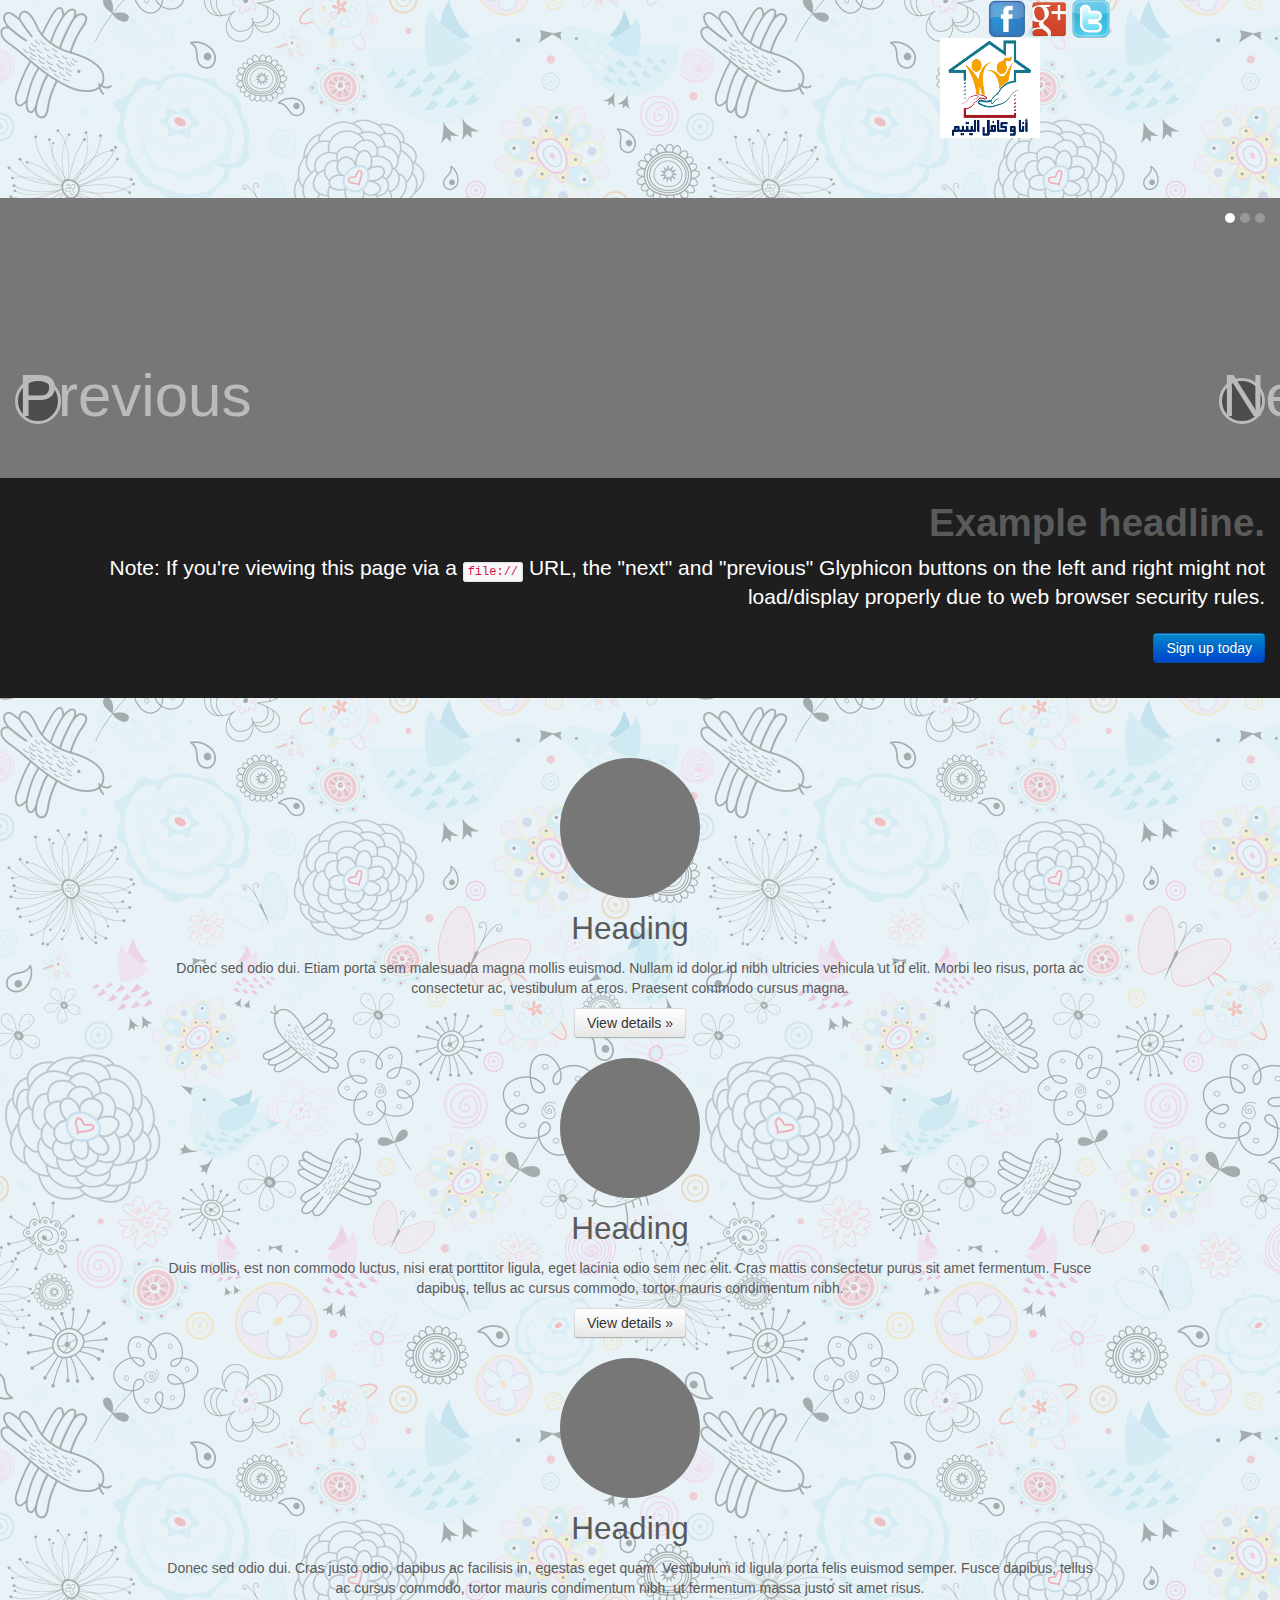
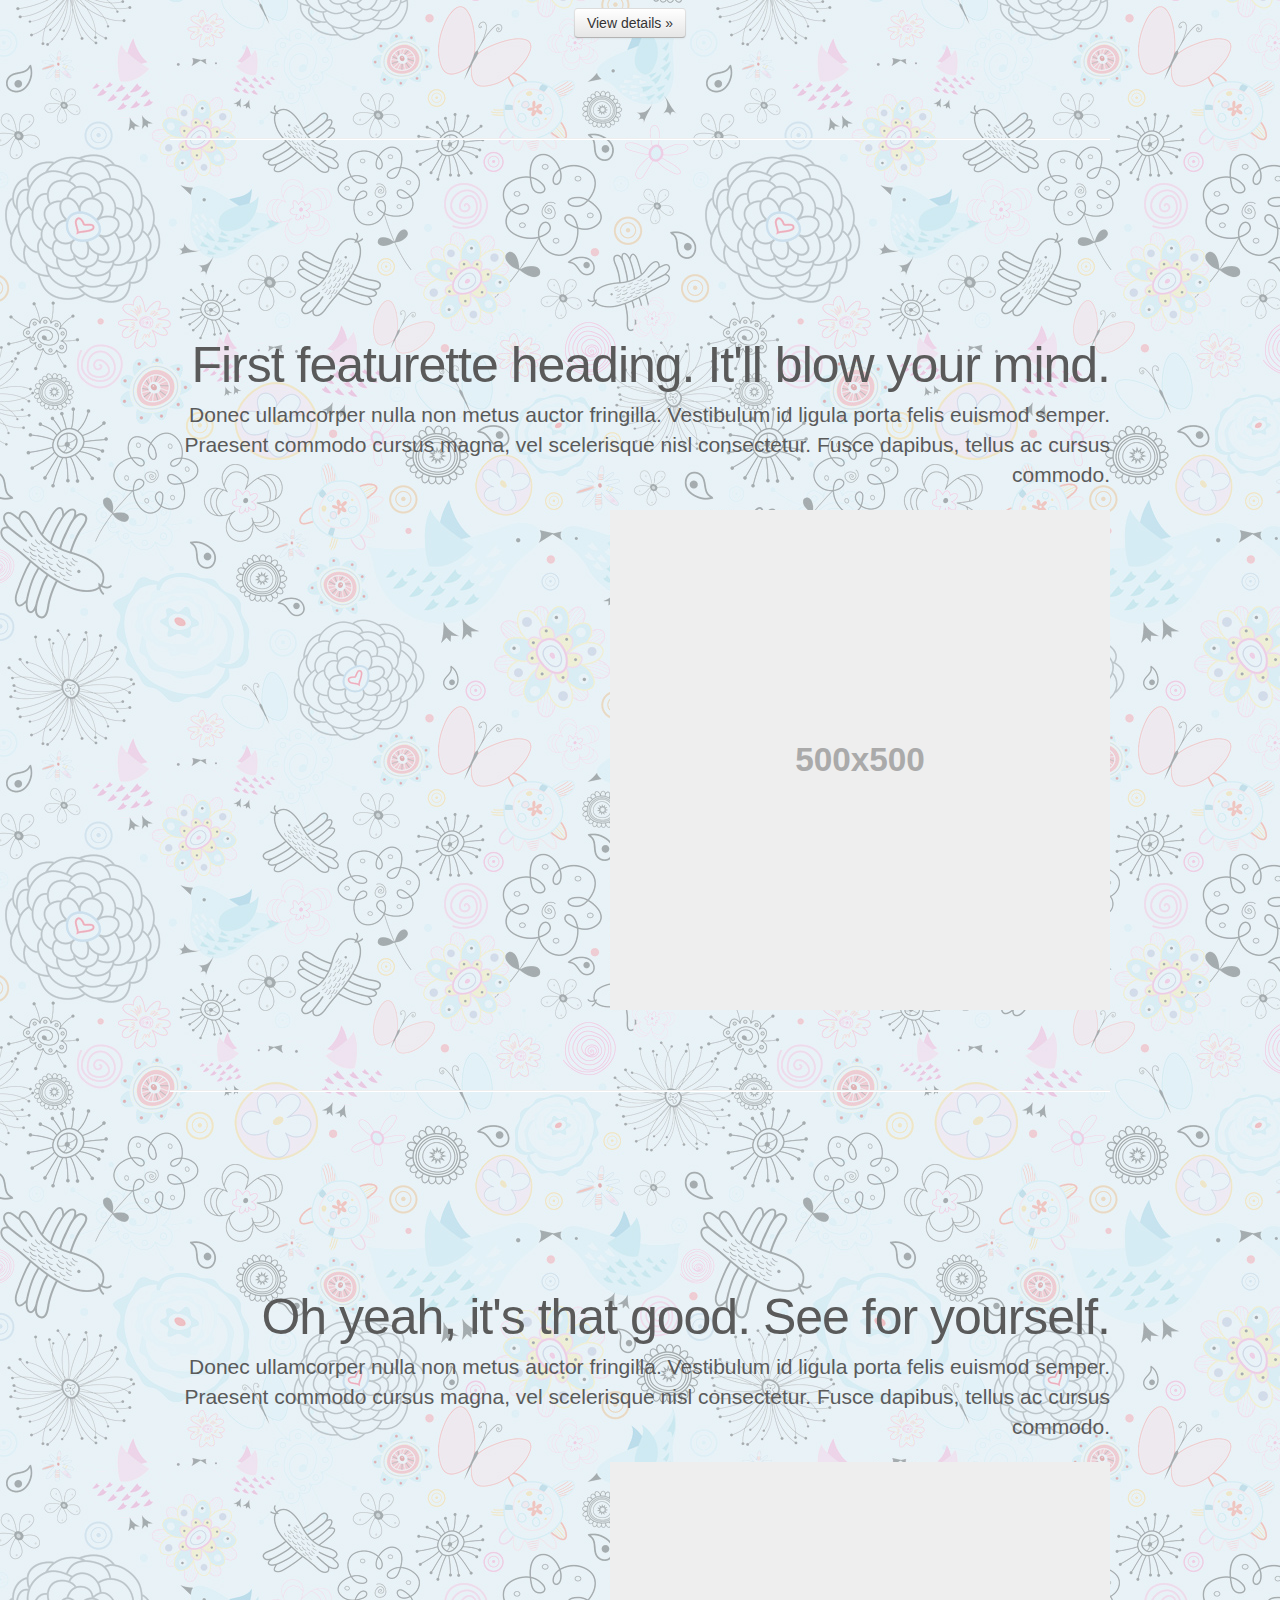
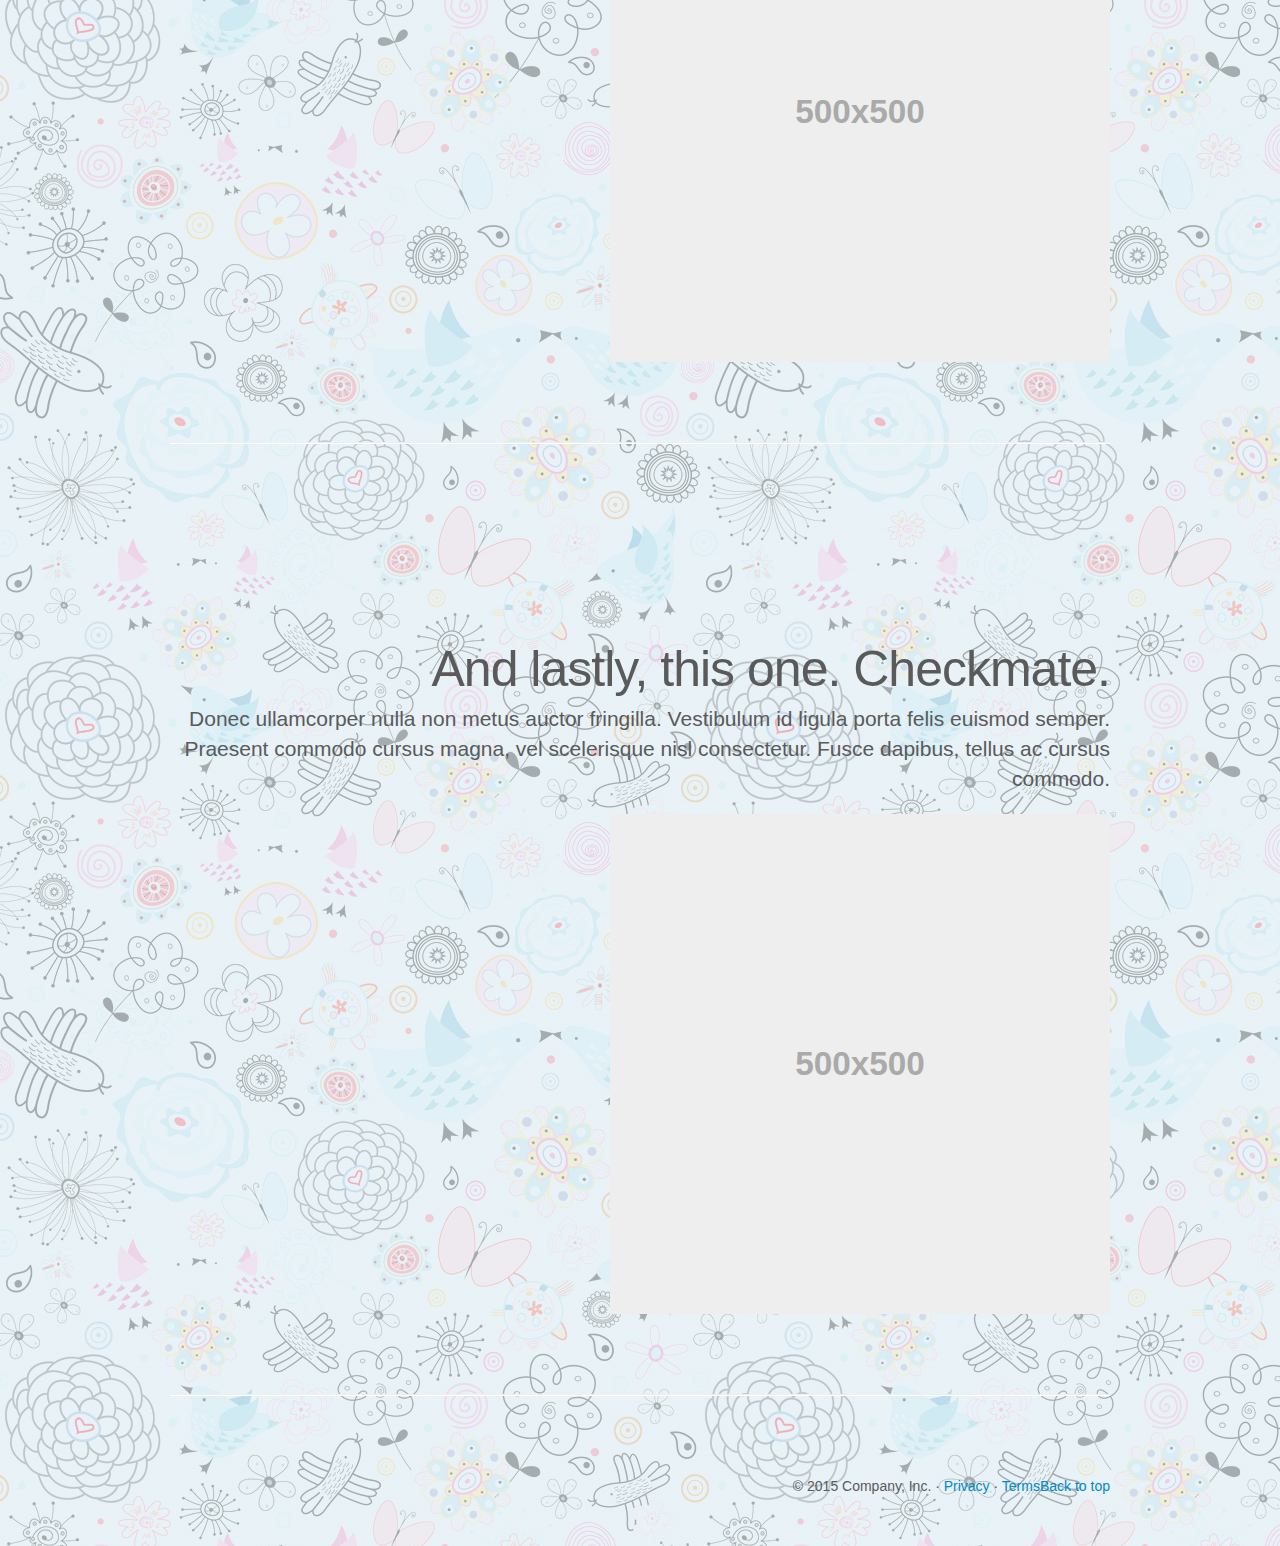
<file: index_init.html>
<!DOCTYPE html>
<!-- saved from url=(0043)http://getbootstrap.com/examples/carousel/# -->
<html lang="en"><head><meta http-equiv="Content-Type" content="text/html; charset=UTF-8">
    <meta charset="utf-8">
    <meta http-equiv="X-UA-Compatible" content="IE=edge">
    <meta name="viewport" content="width=device-width, initial-scale=1">
    <!-- The above 3 meta tags *must* come first in the head; any other head content must come *after* these tags -->
    <meta name="description" content="">
    <meta name="author" content="">
    <link rel="icon" href="http://getbootstrap.com/favicon.ico">

    <title>Carousel Template for Bootstrap</title>

    <!-- Bootstrap core CSS -->
    <link href="./css/bootstrap.min.css" rel="stylesheet">

    <!-- IE10 viewport hack for Surface/desktop Windows 8 bug -->
    <link href="./css/ie10-viewport-bug-workaround.css" rel="stylesheet">

    <!-- Just for debugging purposes. Don't actually copy these 2 lines! -->
    <!--[if lt IE 9]><script src="../../assets/js/ie8-responsive-file-warning.js"></script><![endif]-->
    <script src="./js/ie-emulation-modes-warning.js"></script><style type="text/css"></style>

    <!-- HTML5 shim and Respond.js for IE8 support of HTML5 elements and media queries -->
    <!--[if lt IE 9]>
      <script src="https://oss.maxcdn.com/html5shiv/3.7.2/html5shiv.min.js"></script>
      <script src="https://oss.maxcdn.com/respond/1.4.2/respond.min.js"></script>
    <![endif]-->

    <!-- Custom styles for this template -->
    <link href="./css/carousel.css" rel="stylesheet">
    <link href="./css/index.css" rel="stylesheet">
  </head>
<!-- NAVBAR
================================================== -->
  <body>
    <div class="header">
      <div class="container">
      <div class="row">
        <div id="followus" class="col-lg-3">
            <img src="./img/fb.png" alt="fb">
            <img src="./img/gp.png" alt="gp">
            <img src="./img/twi.png" alt="twi">
        </div>

        <div id="logo" class="col-lg-offset-6 col-lg-3" >
          <img src="./img/logo.jpg" alt="logo">
        </div>
      </div>

      </div>

    </div>
    <div class="navbar-wrapper">
      <div class="container">

        <nav class="navbar navbar-inverse navbar-static-top">
          <div class="container">
            <div id="navbar" class="navbar-collapse collapse">
              <ul class="nav navbar-nav">
                <li class="active"><a href="#">الرئيسية</a></li>
                <li><a href="#">عن الجمعية</a></li>
                <li><a href="#">القانون الاساسي للجمعية</a></li>
                <li><a href="#">مشاريع الجمعية</a></li>
                <li><a href="#">كفل يتيم</a></li>
                <li><a href="#">صور</a></li>
                <li><a href="#">راسلونا</a></li>
                <li class="dropdown">
                  <a href="#" class="dropdown-toggle" data-toggle="dropdown" role="button" aria-haspopup="true" aria-expanded="false">الأساس القانوني <span class="caret"></span></a>
                  <ul class="dropdown-menu">
                    <li><a href="#">ظهير الجمعيات</a></li>
                    <li><a href="#">الترخيص النهائي للجمعية</a></li>
                    <li><a href="#">قوانين الجمعيات</a></li>
                  </ul>
                </li>

              </ul>
            </div>
          </div>
        </nav>

      </div>
    </div>


    <!-- Carousel
    ================================================== -->
    <div id="myCarousel" class="carousel slide" data-ride="carousel">
      <!-- Indicators -->
      <ol class="carousel-indicators">
        <li data-target="#myCarousel" data-slide-to="0" class="active"></li>
        <li data-target="#myCarousel" data-slide-to="1" class=""></li>
        <li data-target="#myCarousel" data-slide-to="2" class=""></li>
      </ol>
      <div class="carousel-inner" role="listbox">
        <div class="item active">
          <img class="first-slide" src="[data-uri]" alt="First slide">
          <div class="container">
            <div class="carousel-caption">
              <h1>Example headline.</h1>
              <p>Note: If you're viewing this page via a <code>file://</code> URL, the "next" and "previous" Glyphicon buttons on the left and right might not load/display properly due to web browser security rules.</p>
              <p><a class="btn btn-lg btn-primary" href="./Carousel Template for Bootstrap_files/Carousel Template for Bootstrap.html" role="button">Sign up today</a></p>
            </div>
          </div>
        </div>
        <div class="item">
          <img class="second-slide" src="[data-uri]" alt="Second slide">
          <div class="container">
            <div class="carousel-caption">
              <h1>Another example headline.</h1>
              <p>Cras justo odio, dapibus ac facilisis in, egestas eget quam. Donec id elit non mi porta gravida at eget metus. Nullam id dolor id nibh ultricies vehicula ut id elit.</p>
              <p><a class="btn btn-lg btn-primary" href="./Scripts_bootstrap_alyatim/Carousel Template for Bootstrap.html" role="button">Learn more</a></p>
            </div>
          </div>
        </div>
        <div class="item">
          <img class="third-slide" src="[data-uri]" alt="Third slide">
          <div class="container">
            <div class="carousel-caption">
              <h1>One more for good measure.</h1>
              <p>Cras justo odio, dapibus ac facilisis in, egestas eget quam. Donec id elit non mi porta gravida at eget metus. Nullam id dolor id nibh ultricies vehicula ut id elit.</p>
              <p><a class="btn btn-lg btn-primary" href="./Scripts_bootstrap_alyatim/Carousel Template for Bootstrap.html" role="button">Browse gallery</a></p>
            </div>
          </div>
        </div>
      </div>
      <a class="left carousel-control" href="http://getbootstrap.com/examples/carousel/#myCarousel" role="button" data-slide="prev">
        <span class="glyphicon glyphicon-chevron-left" aria-hidden="true"></span>
        <span class="sr-only">Previous</span>
      </a>
      <a class="right carousel-control" href="http://getbootstrap.com/examples/carousel/#myCarousel" role="button" data-slide="next">
        <span class="glyphicon glyphicon-chevron-right" aria-hidden="true"></span>
        <span class="sr-only">Next</span>
      </a>
    </div><!-- /.carousel -->


    <!-- Marketing messaging and featurettes
    ================================================== -->
    <!-- Wrap the rest of the page in another container to center all the content. -->

    <div class="container marketing">

      <!-- Three columns of text below the carousel -->
      <div class="row">
        <div class="col-lg-4">
          <img class="img-circle" src="[data-uri]" alt="Generic placeholder image" width="140" height="140">
          <h2>Heading</h2>
          <p>Donec sed odio dui. Etiam porta sem malesuada magna mollis euismod. Nullam id dolor id nibh ultricies vehicula ut id elit. Morbi leo risus, porta ac consectetur ac, vestibulum at eros. Praesent commodo cursus magna.</p>
          <p><a class="btn btn-default" href="./Carousel Template for Bootstrap_files/Carousel Template for Bootstrap.html" role="button">View details »</a></p>
        </div><!-- /.col-lg-4 -->
        <div class="col-lg-4">
          <img class="img-circle" src="[data-uri]" alt="Generic placeholder image" width="140" height="140">
          <h2>Heading</h2>
          <p>Duis mollis, est non commodo luctus, nisi erat porttitor ligula, eget lacinia odio sem nec elit. Cras mattis consectetur purus sit amet fermentum. Fusce dapibus, tellus ac cursus commodo, tortor mauris condimentum nibh.</p>
          <p><a class="btn btn-default" href="./Scripts_bootstrap_alyatim/Carousel Template for Bootstrap.html" role="button">View details »</a></p>
        </div><!-- /.col-lg-4 -->
        <div class="col-lg-4">
          <img class="img-circle" src="[data-uri]" alt="Generic placeholder image" width="140" height="140">
          <h2>Heading</h2>
          <p>Donec sed odio dui. Cras justo odio, dapibus ac facilisis in, egestas eget quam. Vestibulum id ligula porta felis euismod semper. Fusce dapibus, tellus ac cursus commodo, tortor mauris condimentum nibh, ut fermentum massa justo sit amet risus.</p>
          <p><a class="btn btn-default" href="./Scripts_bootstrap_alyatim/Carousel Template for Bootstrap.html" role="button">View details »</a></p>
        </div><!-- /.col-lg-4 -->
      </div><!-- /.row -->


      <!-- START THE FEATURETTES -->

      <hr class="featurette-divider">

      <div class="row featurette">
        <div class="col-md-7">
          <h2 class="featurette-heading">First featurette heading. <span class="text-muted">It'll blow your mind.</span></h2>
          <p class="lead">Donec ullamcorper nulla non metus auctor fringilla. Vestibulum id ligula porta felis euismod semper. Praesent commodo cursus magna, vel scelerisque nisl consectetur. Fusce dapibus, tellus ac cursus commodo.</p>
        </div>
        <div class="col-md-5">
          <img class="featurette-image img-responsive center-block" data-src="holder.js/500x500/auto" alt="500x500" src="[data-uri]" data-holder-rendered="true">
        </div>
      </div>

      <hr class="featurette-divider">

      <div class="row featurette">
        <div class="col-md-7 col-md-push-5">
          <h2 class="featurette-heading">Oh yeah, it's that good. <span class="text-muted">See for yourself.</span></h2>
          <p class="lead">Donec ullamcorper nulla non metus auctor fringilla. Vestibulum id ligula porta felis euismod semper. Praesent commodo cursus magna, vel scelerisque nisl consectetur. Fusce dapibus, tellus ac cursus commodo.</p>
        </div>
        <div class="col-md-5 col-md-pull-7">
          <img class="featurette-image img-responsive center-block" data-src="holder.js/500x500/auto" alt="500x500" src="[data-uri]" data-holder-rendered="true">
        </div>
      </div>

      <hr class="featurette-divider">

      <div class="row featurette">
        <div class="col-md-7">
          <h2 class="featurette-heading">And lastly, this one. <span class="text-muted">Checkmate.</span></h2>
          <p class="lead">Donec ullamcorper nulla non metus auctor fringilla. Vestibulum id ligula porta felis euismod semper. Praesent commodo cursus magna, vel scelerisque nisl consectetur. Fusce dapibus, tellus ac cursus commodo.</p>
        </div>
        <div class="col-md-5">
          <img class="featurette-image img-responsive center-block" data-src="holder.js/500x500/auto" alt="500x500" src="[data-uri]" data-holder-rendered="true">
        </div>
      </div>

      <hr class="featurette-divider">

      <!-- /END THE FEATURETTES -->


      <!-- FOOTER -->
      <footer>
        <p class="pull-right"><a href="./Scripts_bootstrap_alyatim/Carousel Template for Bootstrap.html">Back to top</a></p>
        <p>© 2015 Company, Inc. · <a href="./Scripts_bootstrap_alyatim/Carousel Template for Bootstrap.html">Privacy</a> · <a href="./Scripts_bootstrap_alyatim/Carousel Template for Bootstrap.html">Terms</a></p>
      </footer>

    </div><!-- /.container -->


    <!-- Bootstrap core JavaScript
    ================================================== -->
    <!-- Placed at the end of the document so the pages load faster -->
    <script src="./js/jquery.min.js"></script>
    <script>window.jQuery || document.write('<script src="../../assets/js/vendor/jquery.min.js"><\/script>')</script>
    <script src="./js/bootstrap.min.js"></script>
    <!-- Just to make our placeholder images work. Don't actually copy the next line! -->
    <script src="./js/holder.min.js"></script>
    <!-- IE10 viewport hack for Surface/desktop Windows 8 bug -->
    <script src="./js/ie10-viewport-bug-workaround.js"></script>

  

<svg xmlns="http://www.w3.org/2000/svg" width="500" height="500" viewBox="0 0 500 500" preserveAspectRatio="none" style="display: none; visibility: hidden; position: absolute; top: -100%; left: -100%;"><defs><style type="text/css"></style></defs><text x="0" y="25" style="font-weight:bold;font-size:25pt;font-family:Arial, Helvetica, Open Sans, sans-serif">500x500</text></svg></body></html>
</file>
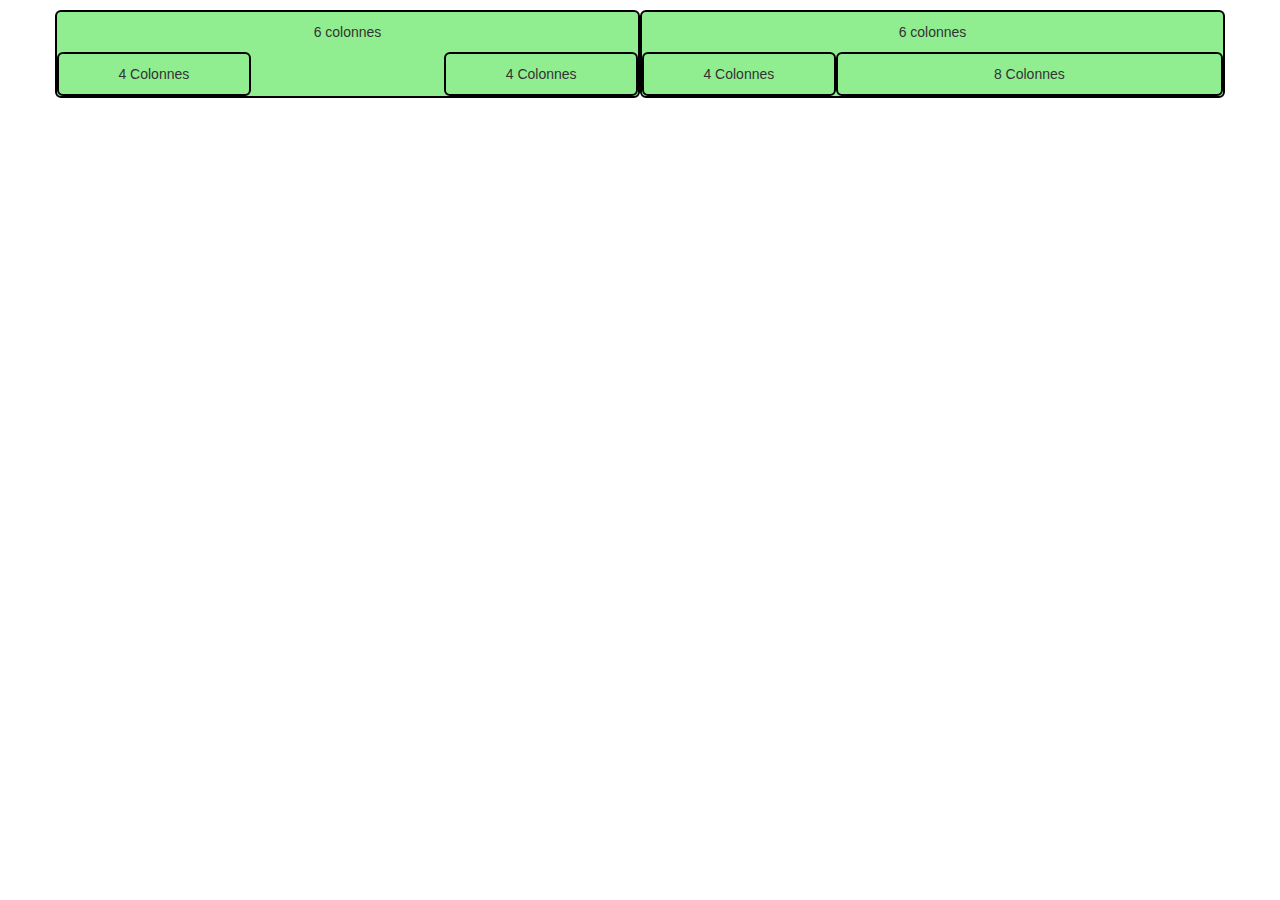
<file: tuto.html>
<!DOCTYPE html>
<html>
  <head>
    <link href="bootstrap.min.css" rel="stylesheet">
    <link href="tuto.css" rel="stylesheet">
  </head>
  <body>
    <div class="container">
      <div class="row">
        <div class="col-lg-6">6 colonnes
          <div class="row">
            <div class="col-lg-4">4 Colonnes</div>
            <div class="col-lg-4 col-lg-offset-4">4 Colonnes</div>
            </div>
        </div>
        <div class="col-lg-6">6 colonnes
          <div class="row">
            <div class="col-lg-4">4 Colonnes</div>
            <div class="col-lg-8">8 Colonnes</div>
          </div>
        </div>
      </div>
    </div>
  </body>
</html>
</file>
<file: css/carousel.css>
/* GLOBAL STYLES
-------------------------------------------------- */
/* Padding below the footer and lighter body text */

body {
  padding-bottom: 40px;
  color: #5a5a5a;
  background: url("../img/bg.jpg");
  text-align: right;


}


/* CUSTOMIZE THE NAVBAR
-------------------------------------------------- */

/* Special class on .container surrounding .navbar, used for positioning it into place. */
.navbar-wrapper {
  font-size: 1.3em;
}

/* Flip around the padding for proper display in narrow viewports */
.navbar-wrapper > .container {
  padding-right: 0;
  padding-left: 0;
}
.navbar-wrapper .navbar {
  padding-right: 15px;
  padding-left: 15px;
    margin-top: 40px;

}
.navbar-wrapper .navbar .container {
  float: right;
  width: auto;
}
.navbar ul{
  float: right;
}
.navbar li{
  float: right;
}



/* CUSTOMIZE THE CAROUSEL
-------------------------------------------------- */

/* Carousel base class */
.carousel {
  height: 500px;
  margin-bottom: 60px;
}
/* Since positioning the image, we need to help out the caption */
.carousel-caption {
  z-index: 10;
}

/* Declare heights because of positioning of img element */
.carousel .item {
  height: 500px;
  background-color: #777;
}
.carousel-inner > .item > img {
  position: absolute;
  top: 0;
  left: 0;
  min-width: 100%;
  height: 500px;
}


/* MARKETING CONTENT
-------------------------------------------------- */

/* Center align the text within the three columns below the carousel */
.marketing .col-lg-4 {
  margin-bottom: 20px;
  text-align: center;
}
.marketing h2 {
  font-weight: normal;
}
.marketing .col-lg-4 p {
  margin-right: 10px;
  margin-left: 10px;
}


/* Featurettes
------------------------- */

.featurette-divider {
  margin: 80px 0; /* Space out the Bootstrap <hr> more */
}

/* Thin out the marketing headings */
.featurette-heading {
  font-weight: 300;
  line-height: 1;
  letter-spacing: -1px;
}


/* RESPONSIVE CSS
-------------------------------------------------- */

@media (min-width: 768px) {
  /* Navbar positioning foo */
  .navbar-wrapper {
    margin-top: 20px;
  }
  .navbar-wrapper .container {
    padding-right: 15px;
    padding-left: 15px;
  }
  .navbar-wrapper .navbar {
    padding-right: 0;
    padding-left: 0;
  }

  /* The navbar becomes detached from the top, so we round the corners */
  .navbar-wrapper .navbar {
    border-radius: 4px;
  }

  /* Bump up size of carousel content */
  .carousel-caption p {
    margin-bottom: 20px;
    font-size: 21px;
    line-height: 1.4;
  }

  .featurette-heading {
    font-size: 50px;
  }
}

@media (min-width: 992px) {
  .featurette-heading {
    margin-top: 120px;
  }
}
</file>
<file: css/index.css>
.page{
	background-color: rgba(255,255,255,0.8);
	border-left: 3px solid rgba(100,100,100,0.6);
	border-right: 3px solid rgba(100,100,100,0.6);
}

#logo img{
	width: 100px;
	height: 100px;
	margin: 0 70px;
}
#followus{
	border: none;
}
#followus img{
	width: 38px;
	height: 38px;
}
#followus h3{
	text-align: right;
}

#costumprayer label{
	float: right;
	font-size: 1.2em;
	font-weight: bold;
}
#costumprayer{
}
.panel{
	border-top: none;
	border-left: none;
	border-right: none;
}
.panel-default .panel-heading{
	background-color: rgb(233,242,247);
}
.panel-default h3{
	font-size: 1.5em;
	font-weight: bold;
}
#slide{
	  margin-top: -10px;

}
section h3{
	text-align: right;
	font-weight: bolder;
}
</file>
<file: tuto.css>
body {
  padding-top: 10px;
}
[class*="col-"], footer {
  background-color: lightgreen;
  border: 2px solid black;
  border-radius: 6px;
  line-height: 40px;
  text-align: center;
}
</file>
<file: css/ie10-viewport-bug-workaround.css>
/*!
 * IE10 viewport hack for Surface/desktop Windows 8 bug
 * Copyright 2014-2015 Twitter, Inc.
 * Licensed under MIT (https://github.com/twbs/bootstrap/blob/master/LICENSE)
 */

/*
 * See the Getting Started docs for more information:
 * http://getbootstrap.com/getting-started/#support-ie10-width
 */
@-webkit-viewport { width: device-width; }
@-moz-viewport    { width: device-width; }
@-ms-viewport     { width: device-width; }
@-o-viewport      { width: device-width; }
@viewport         { width: device-width; }
</file>
